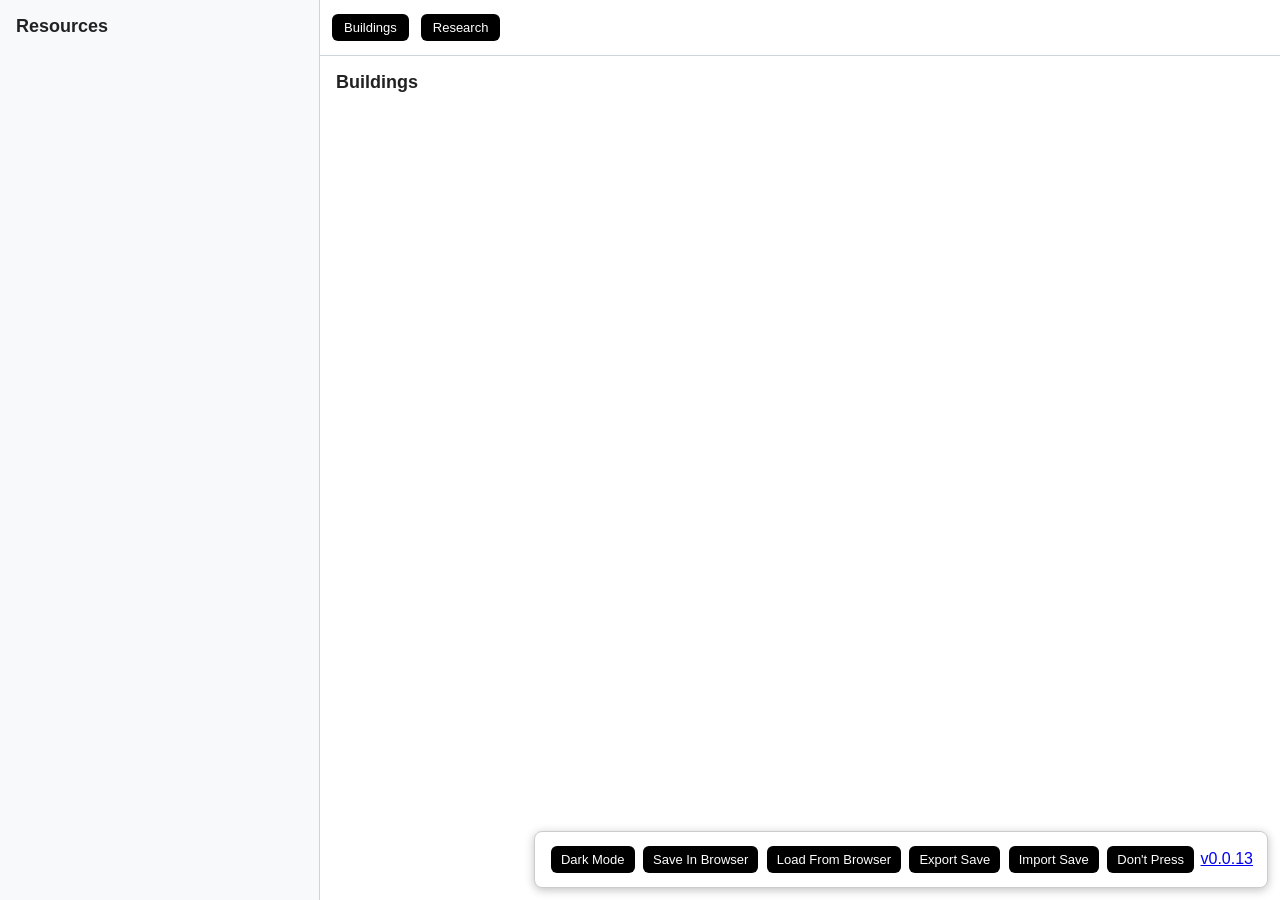
<file: index/index.html>
<!DOCTYPE html>
<html lang="en">
<head>
    <meta charset='UTF-8'/>
    <title>Mini Resources</title>
    <link rel='stylesheet' href='styles.css'>
</head>
<body>
<div id="game"></div>
</body>
<script src='script.js'></script>
</html>
</file>
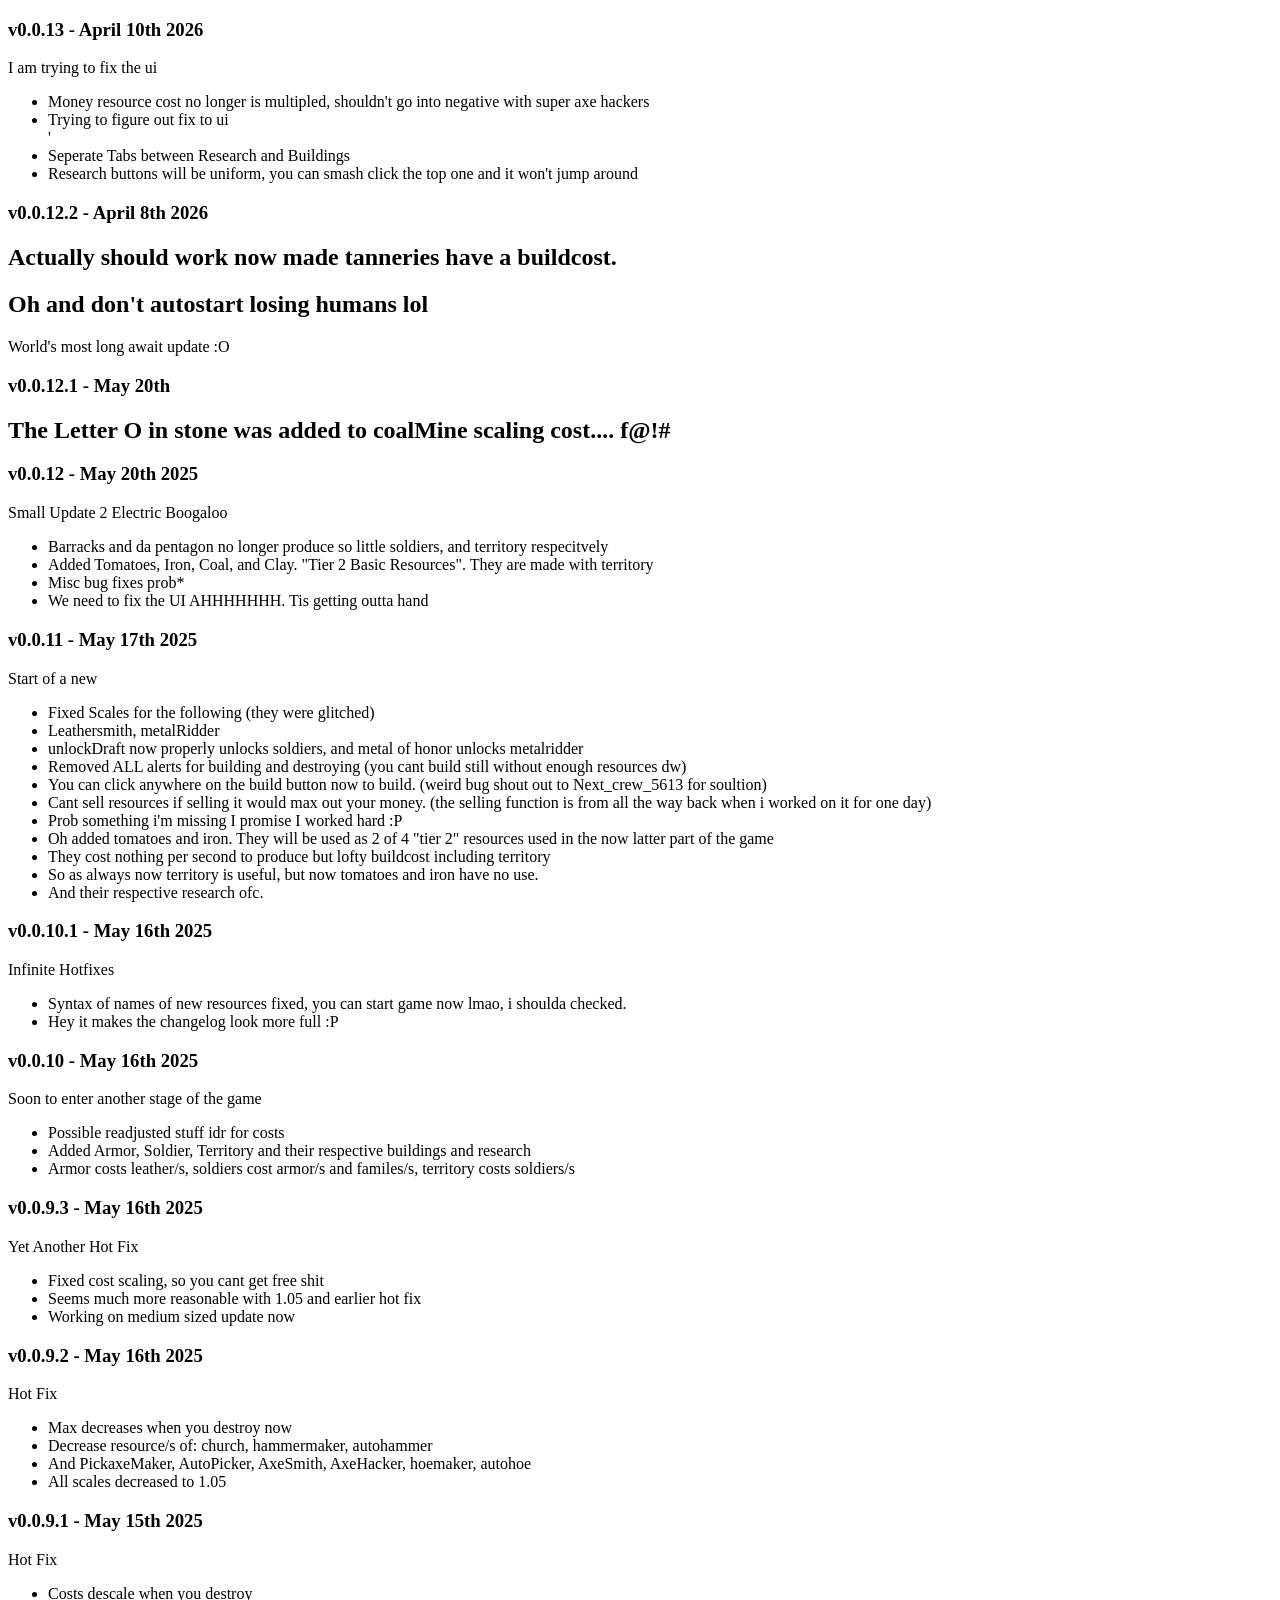
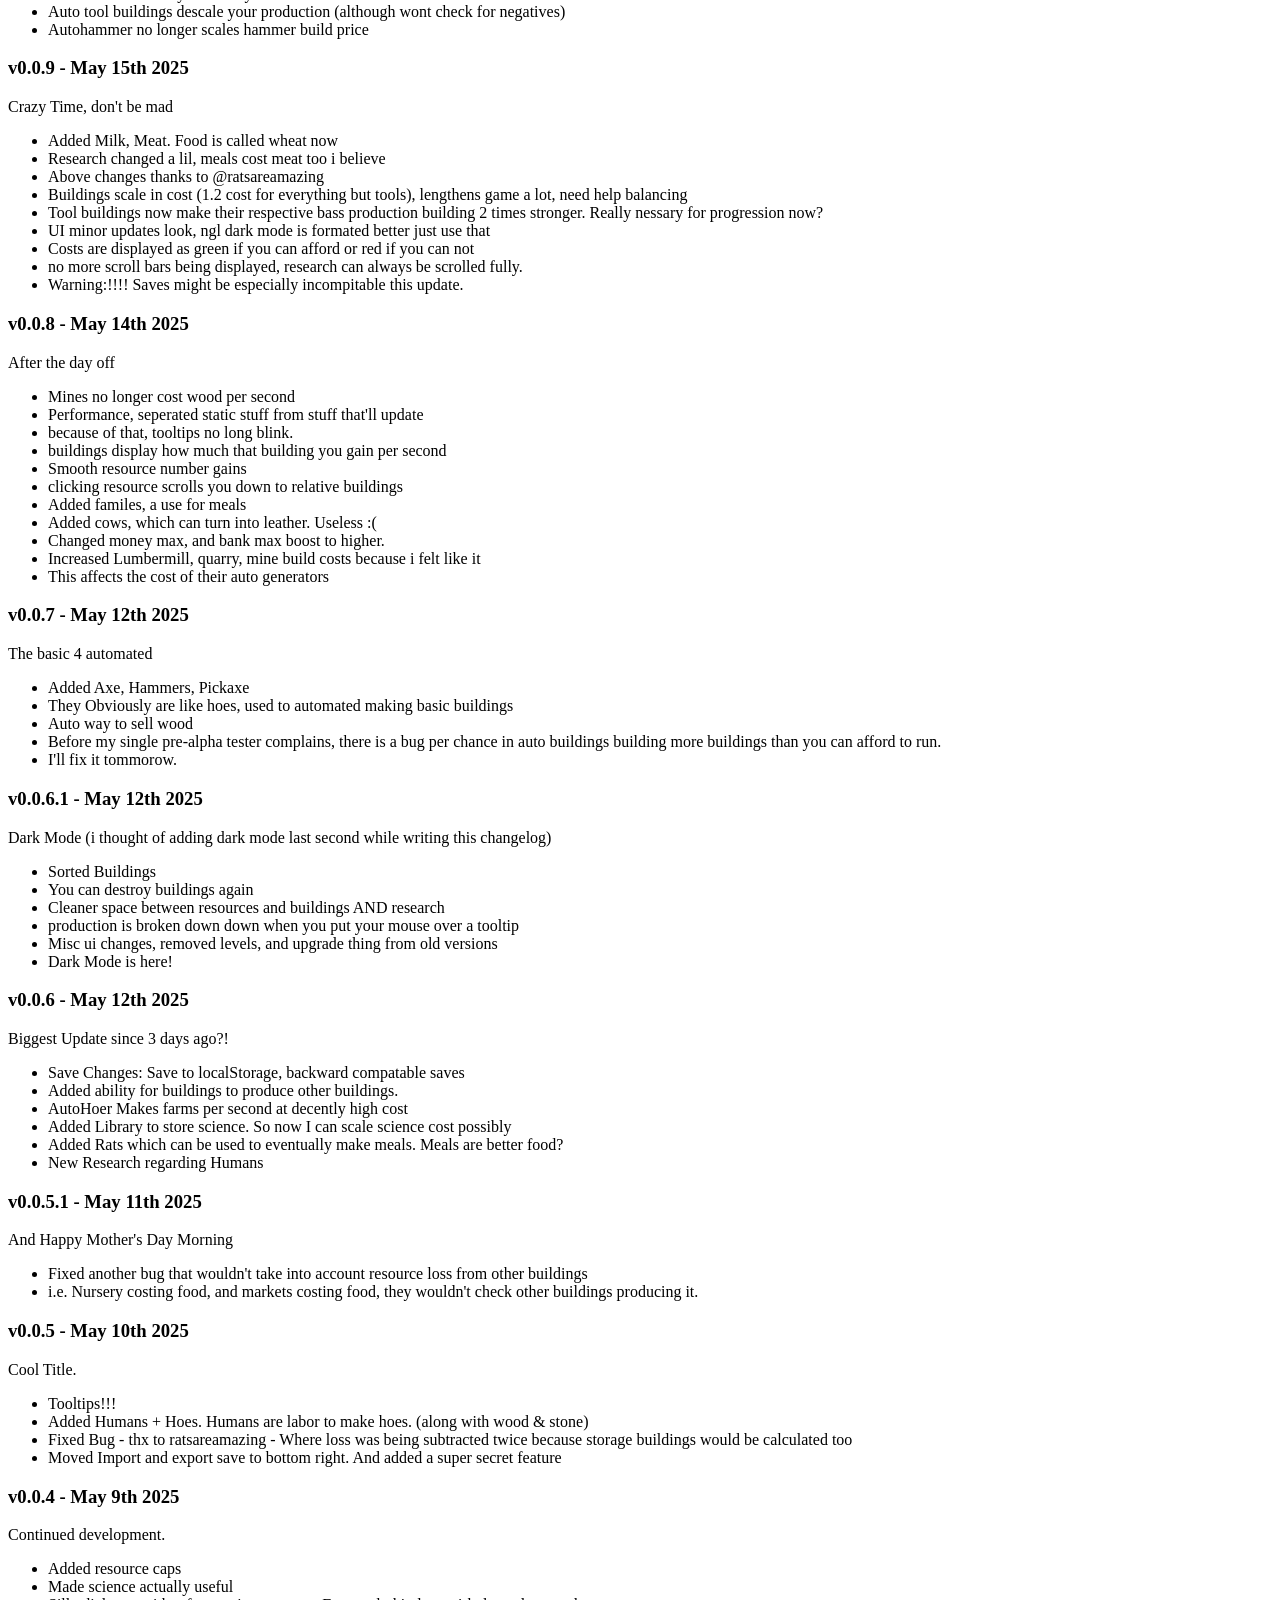
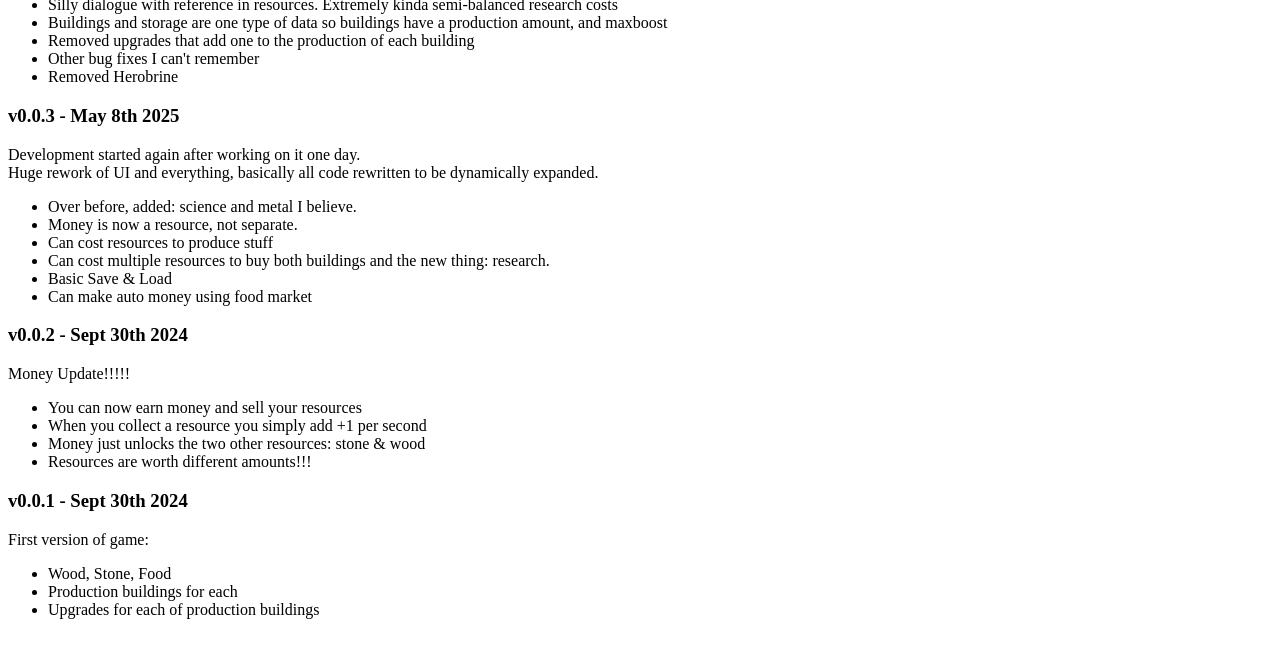
<file: index/changelog.html>
<!DOCTYPE html>
<html>

<body>
    <h3>v0.0.13  - April 10th 2026</h3>
    <p>I am trying to fix the ui</p>
    <ul>
        <li>Money resource cost no longer is multipled, shouldn't go into negative with super axe hackers</li>
        <li>Trying to figure out fix to ui</li>'
        <li>Seperate Tabs between Research and Buildings</li>
        <li>Research buttons will be uniform, you can smash click the top one and it won't jump around</li>
    </ul>

    <h3>v0.0.12.2 - April 8th 2026</h3>
    <h2>Actually should work now made tanneries have a buildcost.</h2>
    <h2>Oh and don't autostart losing humans lol</h2>
    <p>World's most long await update :O</p>
    <h3>v0.0.12.1 - May 20th</h3>
    <h2>The Letter O in stone was added to coalMine scaling cost.... f@!#</h2>
    <h3>v0.0.12  - May 20th 2025</h3>
    <p>Small Update 2 Electric Boogaloo</p>
    <ul>
        <li>Barracks and da pentagon no longer produce so little soldiers, and territory respecitvely</li>
        <li>Added Tomatoes, Iron, Coal, and Clay. "Tier 2 Basic Resources". They are made with territory</li>
        <li>Misc bug fixes prob*</li>
        <li>We need to fix the UI AHHHHHHH. Tis getting outta hand</li>
    </ul>

    <h3>v0.0.11  - May 17th 2025</h3>
    <p>Start of a new</p>
    <ul>
        <li>Fixed Scales for the following (they were glitched) </li>
        <li>Leathersmith, metalRidder</li>
        <li>unlockDraft now properly unlocks soldiers, and metal of honor unlocks metalridder</li>
        <li>Removed ALL alerts for building and destroying (you cant build still without enough resources dw)</li>
        <li>You can click anywhere on the build button now to build. (weird bug shout out to Next_crew_5613 for soultion)</li>
        <li>Cant sell resources if selling it would max out your money. (the selling function is from all the way back when i worked on it for one day)</li>
        <li>Prob something i'm missing I promise I worked hard :P</li>
        <li>Oh added tomatoes and iron. They will be used as 2 of 4 "tier 2" resources used in the now latter part of the game</li>
        <li>They cost nothing per second to produce but lofty buildcost including territory</li>
        <li>So as always now territory is useful, but now tomatoes and iron have no use.</li>
        <li>And their respective research ofc.</li>
    </ul>


    <h3>v0.0.10.1  - May 16th 2025</h3>
    <p>Infinite Hotfixes</p>
    <ul>
        <li>Syntax of names of new resources fixed, you can start game now lmao, i shoulda checked.</li>
        <li>Hey it makes the changelog look more full :P</li>
    </ul>

    <h3>v0.0.10 - May 16th 2025</h3>
    <p>Soon to enter another stage of the game</p>
    <ul>
        <li>Possible readjusted stuff idr for costs</li>
        <li>Added Armor, Soldier, Territory and their respective buildings and research</li>
        <li>Armor costs leather/s, soldiers cost armor/s and familes/s, territory costs soldiers/s</li>
    </ul>

    <h3>v0.0.9.3 - May 16th 2025</h3>
    <p>Yet Another Hot Fix</p>
    <ul>
        <li>Fixed cost scaling, so you cant get free shit</li>
        <li>Seems much more reasonable with 1.05 and earlier hot fix</li>
        <li>Working on medium sized update now</li>
    </ul>

    <h3>v0.0.9.2 - May 16th 2025</h3>
    <p>Hot Fix</p>
    <ul>

        <li>Max decreases when you destroy now</li>
        <li>Decrease resource/s of: church, hammermaker, autohammer</li>
        <li> And PickaxeMaker, AutoPicker, AxeSmith, AxeHacker, hoemaker, autohoe</li>
        <li>All scales decreased to 1.05</li>
    </ul>

    <h3>v0.0.9.1 - May 15th 2025</h3>
    <p>Hot Fix</p>
    <ul>

        <li>Costs descale when you destroy</li>
        <li>Auto tool buildings descale your production (although wont check for negatives)</li>
        <li>Autohammer no longer scales hammer build price</li>

    </ul>
    <h3>v0.0.9 - May 15th 2025</h3>
    <p>Crazy Time, don't be mad</p>
    <ul>
        <li>Added Milk, Meat. Food is called wheat now</li>
        <li>Research changed a lil, meals cost meat too i believe</li>
        <li>Above changes thanks to @ratsareamazing</li>
        <li>Buildings scale in cost (1.2 cost for everything but tools), lengthens game a lot, need help balancing</li>
        <li>Tool buildings now make their respective bass production building 2 times stronger. Really nessary for
            progression now?</li>
        <li>UI minor updates look, ngl dark mode is formated better just use that</li>
        <li>Costs are displayed as green if you can afford or red if you can not</li>
        <li>no more scroll bars being displayed, research can always be scrolled fully.</li>
        <li>Warning:!!!! Saves might be especially incompitable this update.</li>
    </ul>

    <h3>v0.0.8 - May 14th 2025</h3>
    <p>After the day off</p>
    <ul>
        <li>Mines no longer cost wood per second</li>
        <li>Performance, seperated static stuff from stuff that'll update</li>
        <li>because of that, tooltips no long blink.</li>
        <li>buildings display how much that building you gain per second</li>
        <li>Smooth resource number gains</li>
        <li>clicking resource scrolls you down to relative buildings</li>
        <li>Added familes, a use for meals</li>
        <li>Added cows, which can turn into leather. Useless :(</li>
        <li>Changed money max, and bank max boost to higher.</li>
        <li>Increased Lumbermill, quarry, mine build costs because i felt like it</li>
        <li>This affects the cost of their auto generators</li>
    </ul>

    <h3>v0.0.7 - May 12th 2025</h3>
    <p>The basic 4 automated</p>
    <ul>
        <li>Added Axe, Hammers, Pickaxe</li>
        <li>They Obviously are like hoes, used to automated making basic buildings</li>
        <li>Auto way to sell wood</li>
        <li>Before my single pre-alpha tester complains, there is a bug per chance in auto buildings building more
            buildings than you can afford to run.</li>
        <li>I'll fix it tommorow.</li>
    </ul>

    <h3>v0.0.6.1 - May 12th 2025</h3>
    <p>Dark Mode (i thought of adding dark mode last second while writing this changelog)</p>
    <ul>
        <li>Sorted Buildings</li>
        <li>You can destroy buildings again</li>
        <li>Cleaner space between resources and buildings AND research</li>
        <li>production is broken down down when you put your mouse over a tooltip</li>
        <li>Misc ui changes, removed levels, and upgrade thing from old versions</li>
        <li>Dark Mode is here!</li>
    </ul>

    <h3>v0.0.6 - May 12th 2025</h3>
    <p>Biggest Update since 3 days ago?!</p>
    <ul>
        <li>Save Changes: Save to localStorage, backward compatable saves</li>
        <li>Added ability for buildings to produce other buildings.</li>
        <li>AutoHoer Makes farms per second at decently high cost</li>
        <li>Added Library to store science. So now I can scale science cost possibly</li>
        <li>Added Rats which can be used to eventually make meals. Meals are better food?</li>
        <li>New Research regarding Humans</li>
    </ul>

    <h3>v0.0.5.1 - May 11th 2025</h3>
    <p>And Happy Mother's Day Morning</p>
    <ul>
        <li>Fixed another bug that wouldn't take into account resource loss from other buildings</li>
        <li>i.e. Nursery costing food, and markets costing food, they wouldn't check other buildings producing it.</li>
    </ul>

    <h3>v0.0.5 - May 10th 2025</h3>
    <p>Cool Title.</p>
    <ul>
        <li>Tooltips!!!</li>
        <li>Added Humans + Hoes. Humans are labor to make hoes. (along with wood & stone)</li>
        <li>Fixed Bug - thx to ratsareamazing - Where loss was being subtracted twice because storage buildings would be
            calculated too</li>
        <li>Moved Import and export save to bottom right. And added a super secret feature</li>
    </ul>

    <h3>v0.0.4 - May 9th 2025</h3>
    <p>Continued development.</p>
    <ul>
        <li>Added resource caps</li>
        <li>Made science actually useful</li>
        <li>Silly dialogue with reference in resources. Extremely kinda semi-balanced research costs</li>
        <li>Buildings and storage are one type of data so buildings have a production amount, and maxboost</li>
        <li>Removed upgrades that add one to the production of each building</li>
        <li>Other bug fixes I can't remember</li>
        <li>Removed Herobrine</li>
    </ul>

    <h3>v0.0.3 - May 8th 2025</h3>
    <p>
        Development started again after working on it one day.<br>
        Huge rework of UI and everything, basically all code rewritten to be dynamically expanded.
    </p>
    <ul>
        <li>Over before, added: science and metal I believe.</li>
        <li>Money is now a resource, not separate.</li>
        <li>Can cost resources to produce stuff</li>
        <li>Can cost multiple resources to buy both buildings and the new thing: research.</li>
        <li>Basic Save & Load</li>
        <li>Can make auto money using food market</li>
    </ul>

    <h3>v0.0.2 - Sept 30th 2024</h3>
    <p>Money Update!!!!!</p>
    <ul>
        <li>You can now earn money and sell your resources</li>
        <li>When you collect a resource you simply add +1 per second</li>
        <li>Money just unlocks the two other resources: stone & wood</li>
        <li>Resources are worth different amounts!!!</li>
    </ul>

    <h3>v0.0.1 - Sept 30th 2024</h3>
    <p>First version of game:</p>
    <ul>
        <li>Wood, Stone, Food</li>
        <li>Production buildings for each</li>
        <li>Upgrades for each of production buildings</li>
    </ul>

    <br>
</body>

</html>
</file>
<file: index/styles.css>
body {
    margin: 0;
    font-family: 'Segoe UI', Tahoma, Geneva, Verdana, sans-serif;
    display: flex;
    height: 100vh;
    overflow: hidden;
    background-color: #e9ecef;
    color: #333;
}

#game {
    display: flex;
    width: 100%;
    height: 100%;
}

/* =========================
   MAIN LAYOUT (NEW)
========================= */

#main-layout {
    display: flex;
    width: 100%;
    height: 100%;
}

/* LEFT: Resources */
#resources-panel {
    width: 320px;
    min-width: 260px;
    background-color: #f8f9fa;
    box-sizing: border-box;
    border-right: 1px solid #ced4da;
    display: flex;
    flex-direction: column;
}

/* actual resources scroll area */
#resources {
    flex: 1;
    padding: 16px;
    font-size: 14px;
    overflow-y: auto;
}

/* RIGHT: Buildings + Research */
#right-panel {
    flex: 1;
    display: flex;
    flex-direction: column;
    overflow: hidden;
    background-color: #ffffff;
}

/* Tab buttons */
#tabs {
    display: flex;
    gap: 8px;
    padding: 10px;
    border-bottom: 1px solid #ced4da;
    background: #ffffff;
}

#tabs button {
    padding: 6px 12px;
    cursor: pointer;
}

/* Tab content area */
.tab-content {
    flex: 1;
    overflow-y: auto;
    padding: 16px;
}

/* =========================
   SAVE PANEL
========================= */

#save-controls {
    position: fixed;
    right: 12px;
    bottom: 12px;
    background-color: #fff;
    border: 1px solid #ccc;
    padding: 10px 14px;
    border-radius: 8px;
    z-index: 1000;
    box-shadow: 0 2px 10px rgba(0, 0, 0, 0.25);
}

/* =========================
   TOOLTIP
========================= */

.tooltip {
    position: relative;
    display: inline-block;
    cursor: pointer;
}

.tooltip .tooltiptext {
    visibility: hidden;
    max-width: 800px;
    background-color: #ffffff;
    color: #222;
    text-align: left;
    padding: 10px 14px;
    border-radius: 8px;
    border: 1px solid #ccc;
    box-shadow: 0 4px 12px rgba(0, 0, 0, 0.15);
    white-space: normal;
    word-wrap: break-word;
    position: absolute;
    z-index: 10;
    top: 125%;
    left: 50%;
    transform: translateX(-50%);
    opacity: 0;
    transition: opacity 0.3s ease;
    pointer-events: none;
}

.tooltip:hover .tooltiptext {
    visibility: visible;
    opacity: 1;
}

/* =========================
   BUTTONS
========================= */

button {
    font-size: 13px;
    padding: 6px 10px;
    margin: 4px 2px;
    background-color: #000000;
    color: white;
    border: none;
    border-radius: 6px;
    cursor: pointer;
    transition: background-color 0.2s;
}

button:hover {
    background-color: #5a2304;
}

button:disabled {
    background-color: #6c757d;
    cursor: not-allowed;
}

/* =========================
   TEXT
========================= */

h3, h4 {
    margin-top: 0;
    font-size: 18px;
    color: #222;
}

hr {
    border: none;
    border-top: 1px solid #dee2e6;
    margin: 10px 0;
}

/* =========================
   DARK MODE
========================= */

body.dark-mode {
    background-color: #121212;
    color: #f0f0f0;
}

body.dark-mode #resources-panel {
    background-color: #1e1e1e;
    border-right: 1px solid #333;
}

body.dark-mode #right-panel {
    background-color: #1e1e1e;
}

body.dark-mode #tabs {
    background-color: #1e1e1e;
    border-bottom: 1px solid #333;
}

body.dark-mode .tooltiptext {
    background-color: #2a2a2a;
    color: #eee;
    border-color: #555;
}

body.dark-mode button {
    background-color: #333;
    color: #fff;
    border: 1px solid #555;
}

body.dark-mode button:hover {
    background-color: #444;
}

body.dark-mode hr {
    border-top: 1px solid #444;
}

body.dark-mode h3,
body.dark-mode h4 {
    color: #f0f0f0;
}

/* =========================
   SCROLLBAR HIDING
========================= */

#resources,
.tab-content {
    scrollbar-width: none;
    -ms-overflow-style: none;
}

#resources::-webkit-scrollbar,
.tab-content::-webkit-scrollbar {
    display: none;
}

#buildings {
    display: grid;
    grid-template-columns: repeat(3, 1fr);
    gap: 10px;
    align-content: start;
}
</file>
